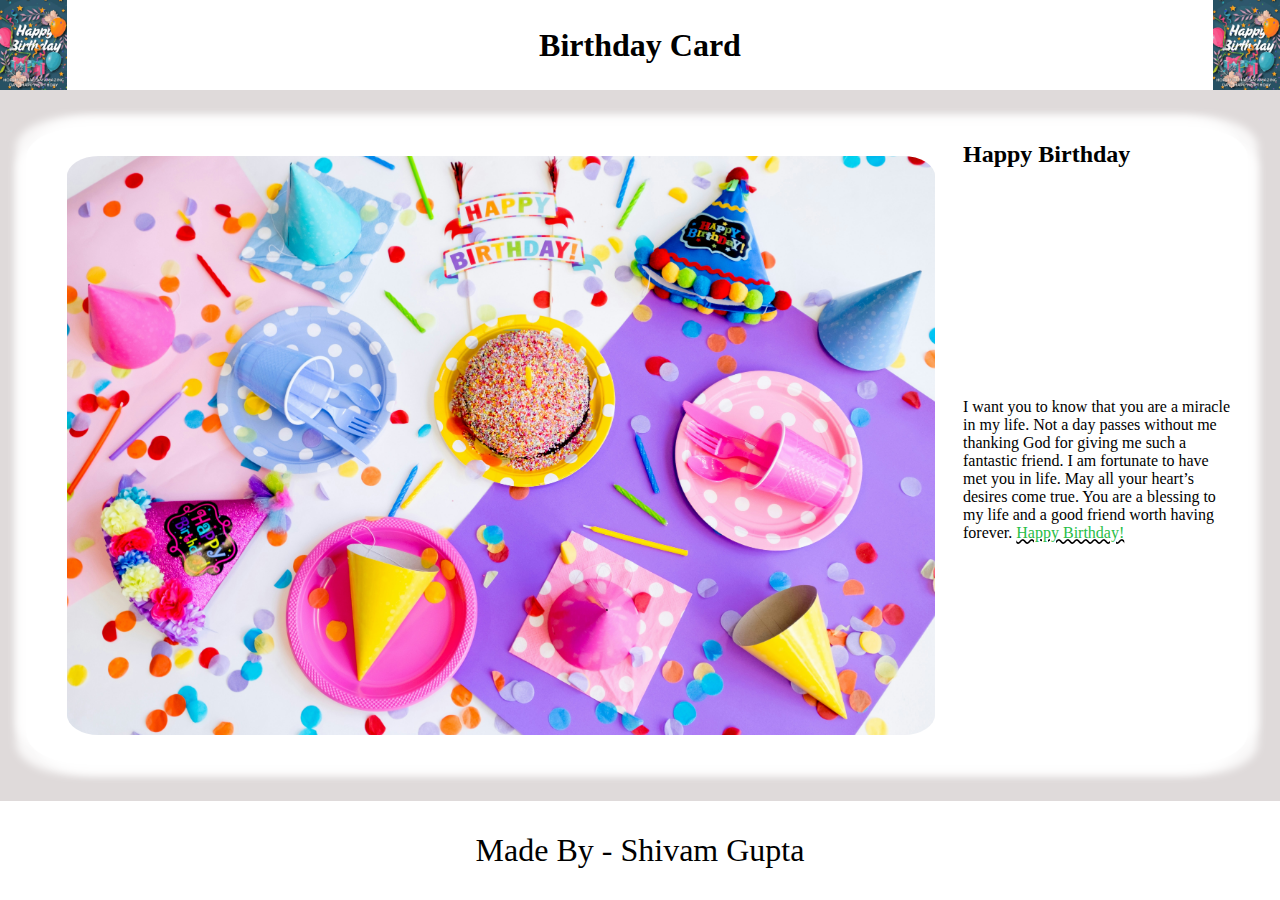
<file: index.html>
<!DOCTYPE html>
<html lang="en">
  <head>
    <meta charset="UTF-8" />
    <meta name="viewport" content="width=device-width, initial-scale=1.0" />
    <title>Birthday Card</title>
    <link rel="stylesheet" href="style.css" />
    <link rel="icon" href="android-chrome-512x512.png">
  </head>
  <body>
    <header>
      <div class="head">
        <img
          src="happy-birthday-to-you-my-dear-daughter-happy-birthday-to-you.gif"
          alt="GIF"
        />
        <h1>Birthday Card</h1>
        <img
          src="happy-birthday-to-you-my-dear-daughter-happy-birthday-to-you.gif"
          alt="GIF"
        />
      </div>
    </header>
    <main>
      <content>
        <div class="main-box">
          <img class="main-img1" src="img_birthday.jpg" alt="Birthday IMG" />
          <div class="text">
            <h2>Happy Birthday</h2>
            <p>
              I want you to know that you are a miracle in my life. Not a day passes without me thanking God for giving me such a fantastic friend. I am fortunate to have met you in life. May all your heart’s desires come true. You are a blessing to my life and a good friend worth having forever. <a href="smily dog jump scare original.mp4">Happy Birthday!</a>
            </p>
          </div>
        </div>
      </content>
    </main>
    <footer>
      <p>Made By - Shivam Gupta</p>
    </footer>
  </body>
</html>
</file>
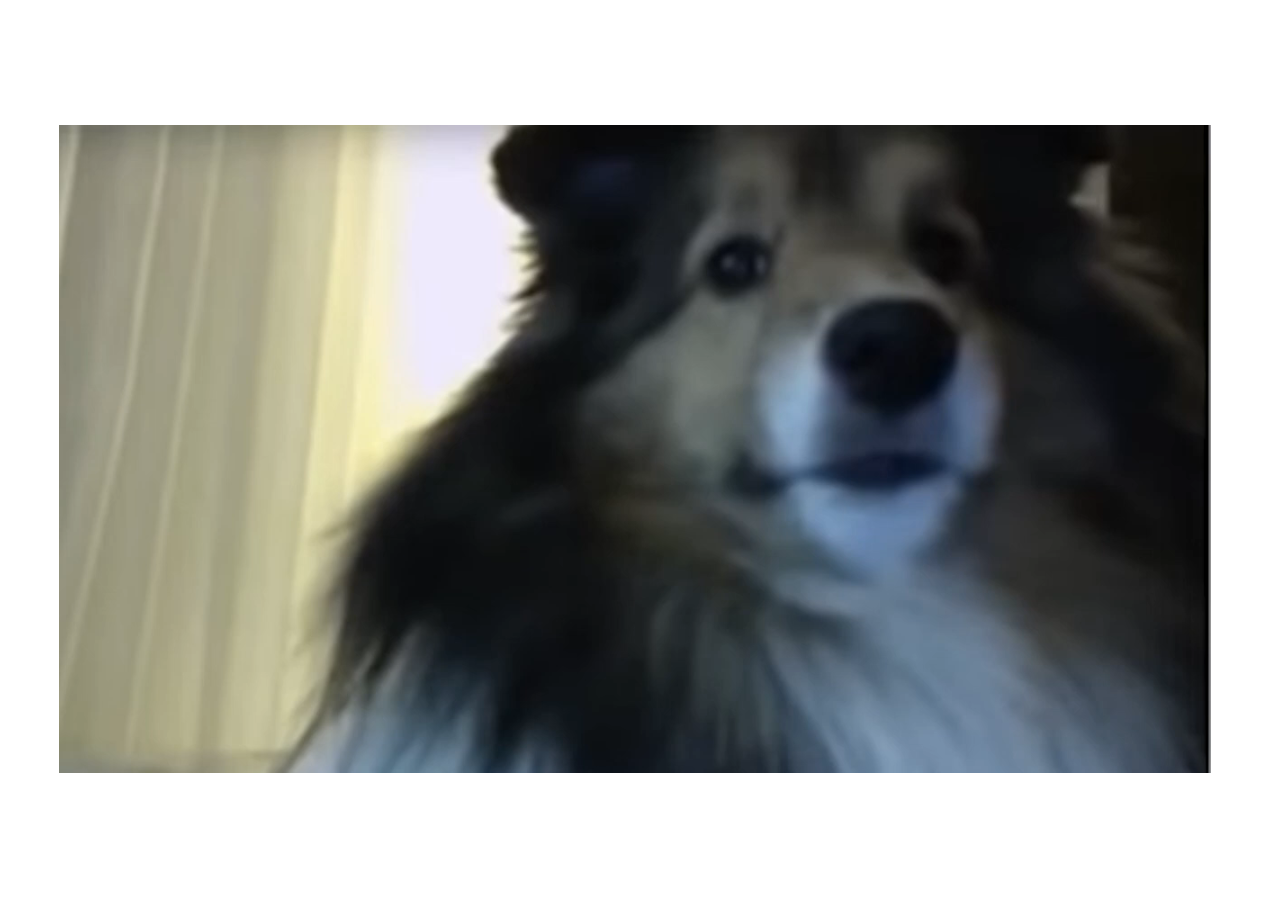
<file: suprise.html>
<!DOCTYPE html>
<html lang="en">
<head>
    <meta charset="UTF-8">
    <meta name="viewport" content="width=device-width, initial-scale=1.0">
    <title>Scary</title>
    <style>
        .video{
            margin: 9vh 4vw;
            margin: 9dvh 4dvw;
            width: 90vw;
            width: 90dvw;
            height: 80vh;
            height: 80dvh;
            box-sizing: border-box;
        }
    </style>
</head>
<body>
    <video class="video" autoplay loop src="smily dog jump scare original.mp4"></video>
</body>
</html>
</file>
<file: style.css>
*{
    margin: 0;
    padding: 0;
}

content{
    display: inline-block;
    background-color: rgba(174, 163, 163, 0.4);
    height: 73vh;
    height: 73dvh;
    width: 98vw;
    width: 98dvw;
    padding: 3vh 1vw;
    overflow: auto auto;
}

a{
    text-decoration: black wavy underline;
    color: rgb(39, 189, 72);
}

.head{
    display: flex;
    height: 10vh;
    height: 10dvh;
    justify-content: space-between;
    background-color: rgb(255, 255, 255);
    color: rgb(0, 0, 0);
}

footer p{
    display: flex;
    height: 10vh;
    height: 10dvh;
    justify-content: center;
    align-items: center;
    background-color: rgb(255, 255, 255);
    color: rgb(0, 0, 0);
    font-size: xx-large;
}



h1{
    align-self: center;
}

.main-box{
    color: black;
    display: flex;
    background: rgb(255, 255, 255);
    border: 3px solid rgba(255, 255, 255, 0.822);
    box-shadow: 10px 10px 9px rgba(255, 255, 255, 0.822),-10px -10px 9px rgba(255, 255, 255, 0.822),10px -10px 9px rgba(255, 255, 255, 0.822),-10px 10px 9px rgba(255, 255, 255, 0.822);
    border-radius: 5%;
    display: flex;
    margin: 1vh 1vw;
    padding: 1vh 1vw;
    box-sizing: border-box;
    width: 95.5vw;
    width: 95.5dvw;
    height: 71vh;
    height: 71dvh;
    
}

.main-img1{
    border-radius: 5%;
    display: flex;
    margin: 1vh 1vw;
    padding: 1vh 1vw;
    box-sizing: border-box;
}

@media (1170px >= width > 950px){
    .main-box{
        flex-wrap: wrap;
        justify-content: center;
    }
    .main-img1{
        height: 50vh;
    }
}

@media(950px >= width > 750px ){
    .main-box{
        flex-wrap: wrap;
        justify-content: center;
    }
    .main-img1{
        height: 44.2vw;
    }
}

@media(750px >= width > 600px ){
    .main-box{
        flex-wrap: wrap;
        justify-content: center;
    }
    .main-img1{
        height: 50vw;
    }
}

.text{
    display: flex;
    flex-wrap: wrap;
    align-items: space-between;
    padding: 2px;
}

.text h2{
    text-align: center;
    padding: 1px 0px 20px;
}

@media(max-width: 600px){
    .main-box {
        flex-wrap: wrap;
    }
    .main-img1{
        width: 93vw;
    }
}

@media(height<= 700px){
    .text h2{
        font-size: 18px;
    }
    .text p{
        font-size: 13px;
    }
}
</file>
